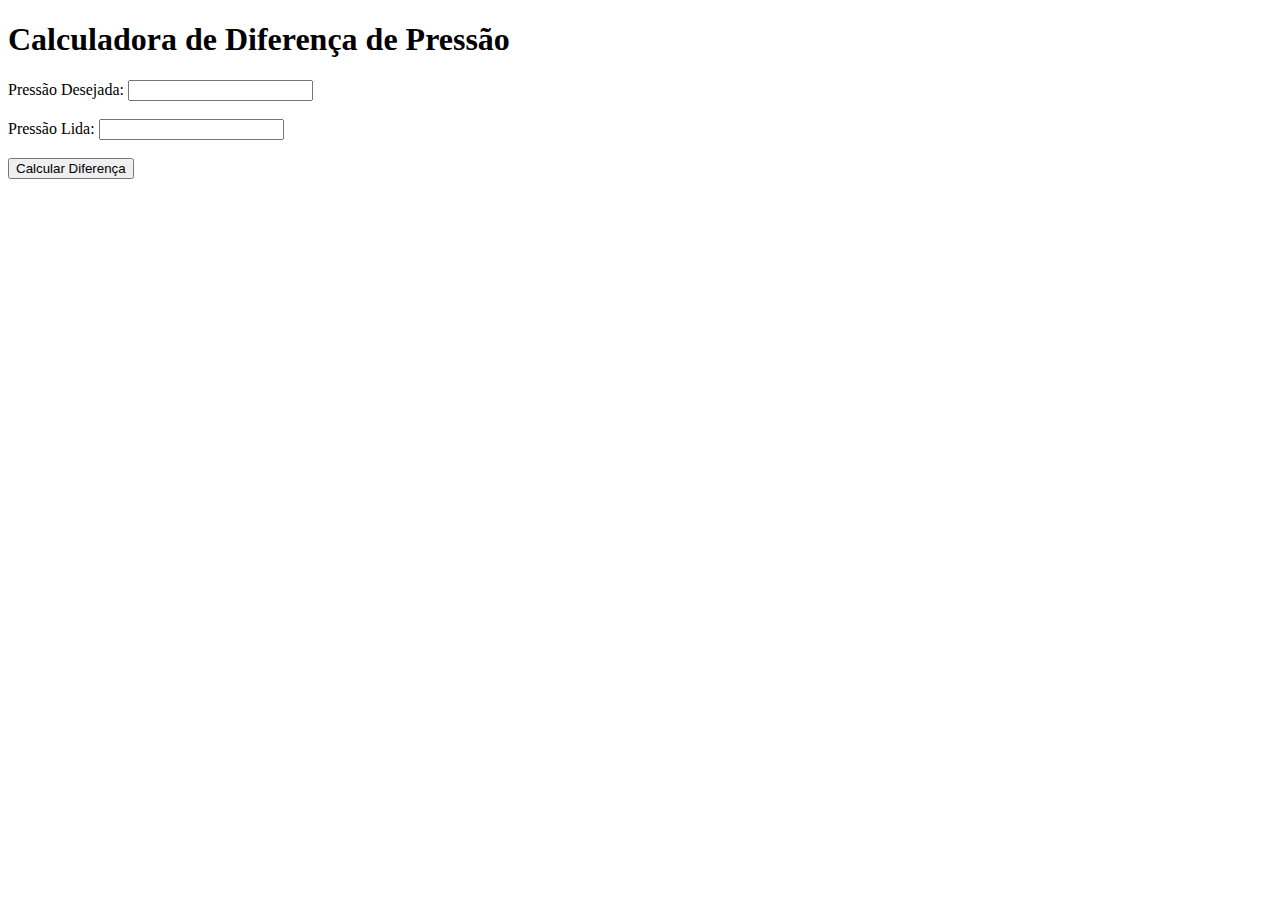
<file: js 1-obi/pneu_f1_obi.html>
<!DOCTYPE html>
<html lang="en">
<head>
    <meta charset="UTF-8">
    <meta name="viewport" content="width=device-width, initial-scale=1.0">
    <title>Exemplo de 2010:Pneu</title>

   <!-- Restrições: 1 ≤ N ≤ 40
    1 ≤ M ≤ 40 -->

    <!-- //Entrada-A primeira linha da entrada contém um inteiro N que indica a pressão desejada pelo motorista. A segunda linha contém um inteiro M que indica a pressão lida pela bomba.

    //Saída-Seu programa deve imprimir uma única linha, contendo a diferença entre a pressão desejada e a pressão lida. -->


    <!-- Calibrar os pneus do carro deve ser uma tarefa cotidiana de todos os motoristas. Para isto, os postos de gasolina possuem uma bomba de ar. A maioria das bombas atuais são eletrônicas, permitindo que o motorista indique a pressão desejada num teclado. Ao ser ligada ao pneu, a bomba primeiro lê a pressão atual e calcula a diferença de pressão entre a desejada e a lida. Com esta diferença ela esvazia ou enche o pneu para chegar na pressão correta. Sua ajuda foi requisitada para desenvolver o programa da próxima bomba da SBC - Sistemas de Bombas Computadorizadas. Escreva um programa que, dada a pressão desejada digitada pelo motorista e a pressão do pneu lida pela bomba, indica a diferença entre a pressão desejada e a pressão lida. -->

    <script>
        function calcularDiferencaPressao() {
            // Obter os valores das entradas
            var pressaoDesejada = parseFloat(document.getElementById("pressaoDesejada").value);
            var pressaoLida = parseFloat(document.getElementById("pressaoLida").value);

            // Calcular a diferença
            var diferenca = pressaoDesejada - pressaoLida;

            // Exibir a diferença
            document.getElementById("resultado").innerText = "A diferença de pressão é: " + diferenca.toFixed(2);
        }
    </script>

</head>
<body>
    <h1>Calculadora de Diferença de Pressão</h1>
    <label for="pressaoDesejada">Pressão Desejada:</label>
    <input type="number" id="pressaoDesejada" step="any" required><br><br>
    
    <label for="pressaoLida">Pressão Lida:</label>
    <input type="number" id="pressaoLida" step="any" required><br><br>
    
    <button onclick="calcularDiferencaPressao()">Calcular Diferença</button>
    
    <p id="resultado"></p>
</body>
</html>
</file>
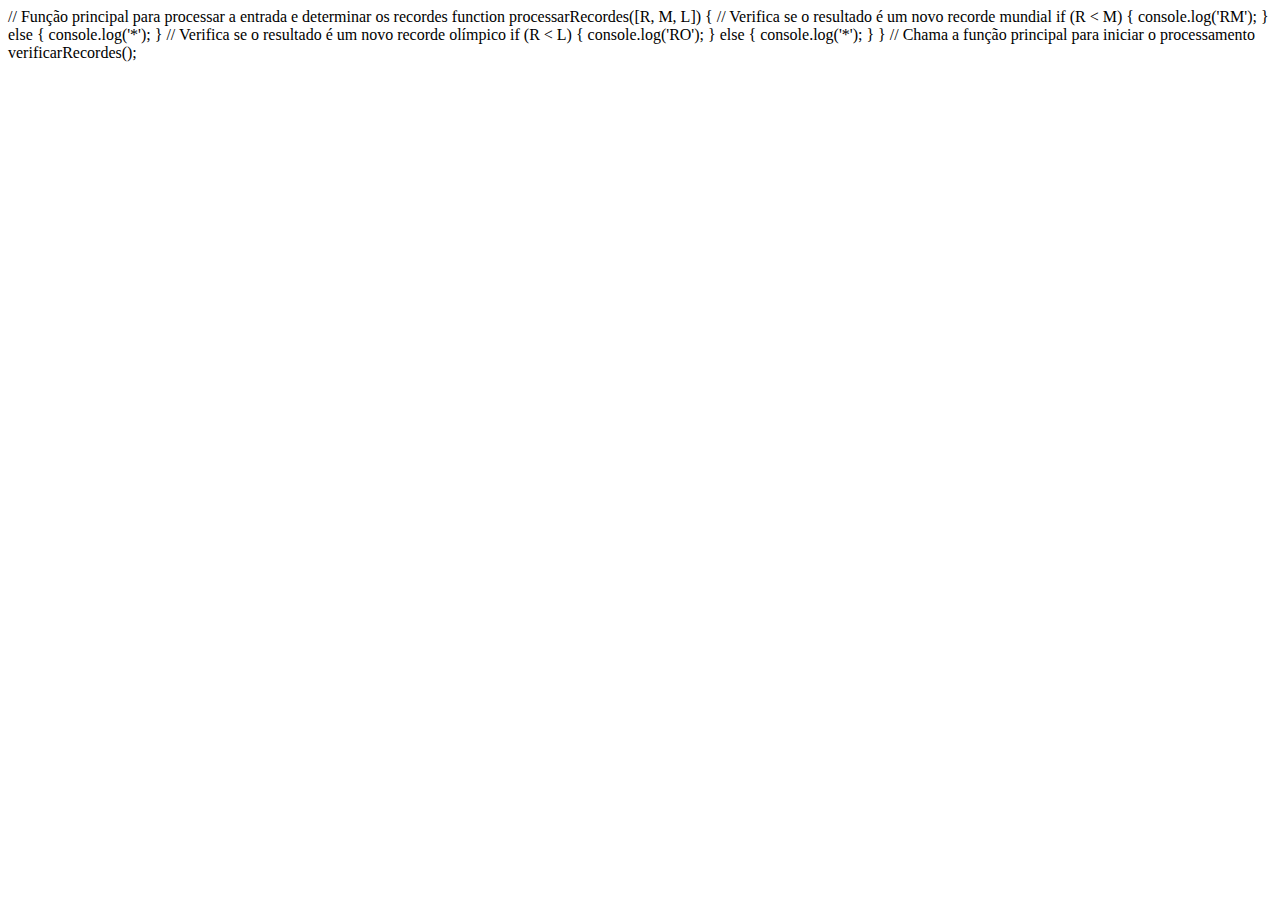
<file: js 1-obi/recorde_f2_obi.html>
<!DOCTYPE html>
<html lang="en">
<head>
    <meta charset="UTF-8">
    <meta name="viewport" content="width=device-width, initial-scale=1.0">
    <title>Exemplo de 2021:Recorde</title>


// Função principal para processar a entrada e determinar os recordes
<script>
function verificarRecordes() {
    // Usamos readline para capturar a entrada do usuário
    const readline = require('readline');
    const rl = readline.createInterface({
        input: process.stdin,
        output: process.stdout
    });

    // Array para armazenar os valores da entrada
    let inputs = [];

    // Evento que é chamado toda vez que uma linha é lida
    rl.on('line', (line) => {
        inputs.push(parseInt(line)); // Adiciona o número inteiro à lista de entradas
        if (inputs.length === 3) {
            rl.close(); // Fecha o leitor após ler todas as entradas
            processarRecordes(inputs); // Chama a função para processar os recordes
        }
    });
}
</script>
</head>

<script></script>
function processarRecordes([R, M, L]) {
    // Verifica se o resultado é um novo recorde mundial
    if (R < M) {
        console.log('RM');
    } else {
        console.log('*');
    }

    // Verifica se o resultado é um novo recorde olímpico
    if (R < L) {
        console.log('RO');
    } else {
        console.log('*');
    }
}

// Chama a função principal para iniciar o processamento

verificarRecordes();

</script></L>

</html>
</file>
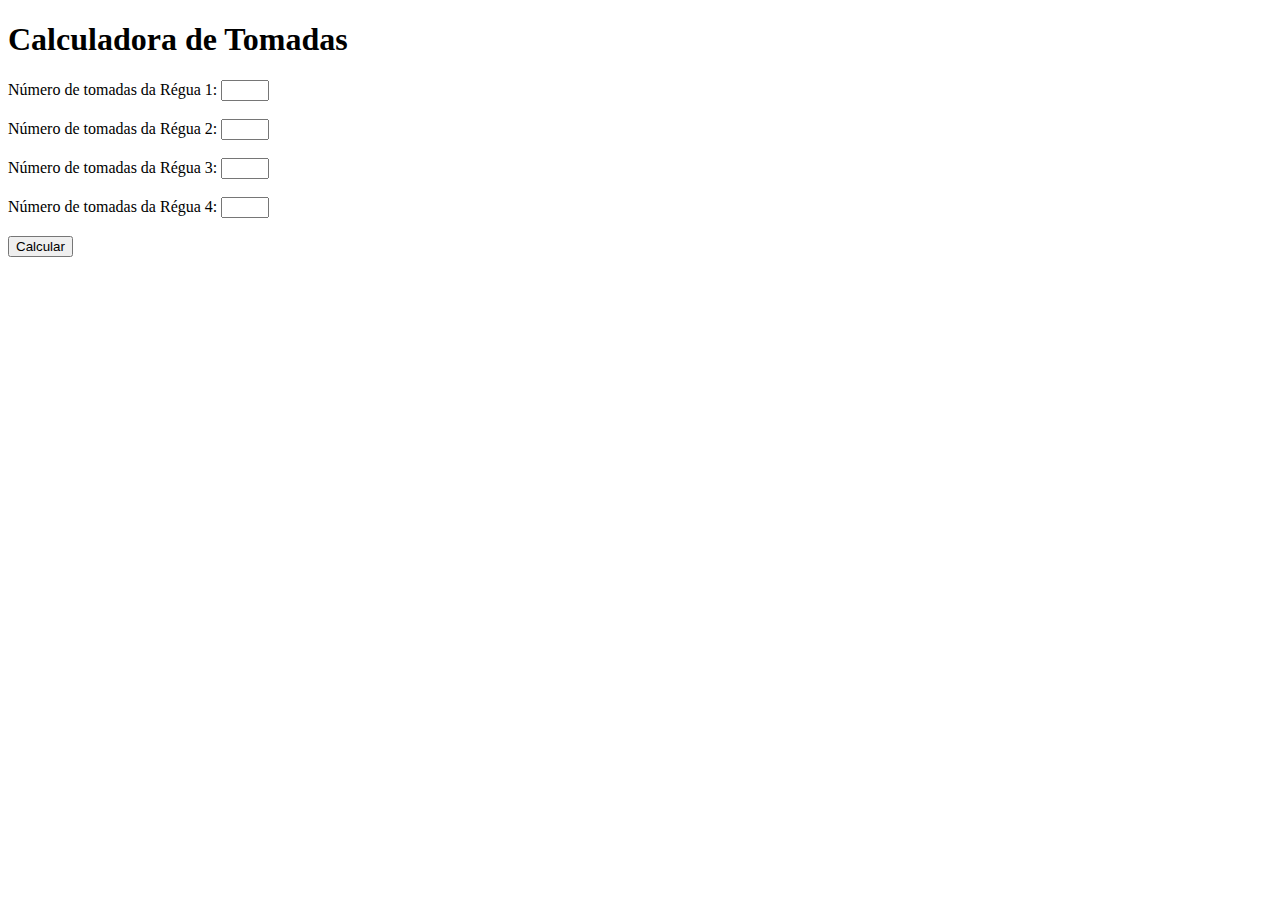
<file: js 1-obi/tomadas_f1_obi.html>
<!DOCTYPE html>
<html lang="pt-br">
<head>
    <meta charset="UTF-8">
    <meta name="viewport" content="width=device-width, initial-scale=1.0">
    <title>Calculadora de Tomadas</title>
    <script>
        function calcularTomadas() {
            // Obter o valor das entradas do usuário
            const t1 = parseInt(document.getElementById('t1').value);
            const t2 = parseInt(document.getElementById('t2').value);
            const t3 = parseInt(document.getElementById('t3').value);
            const t4 = parseInt(document.getElementById('t4').value);

            // Calcular o total de tomadas disponíveis
            const totalTomadas = t1 + t2 + t3 + t4 - 3;

            // Exibir o resultado
            document.getElementById('resultado').innerText = `O número máximo de notebooks que podem ser conectados é: ${totalTomadas}`;
        }

    </script>
</head>
<body>
    <h1>Calculadora de Tomadas</h1>
    <label for="t1">Número de tomadas da Régua 1:</label>
    <input type="number" id="t1" min="2" max="6" required><br><br>

    <label for="t2">Número de tomadas da Régua 2:</label>
    <input type="number" id="t2" min="2" max="6" required><br><br>

    <label for="t3">Número de tomadas da Régua 3:</label>
    <input type="number" id="t3" min="2" max="6" required><br><br>

    <label for="t4">Número de tomadas da Régua 4:</label>
    <input type="number" id="t4" min="2" max="6" required><br><br>

    <button onclick="calcularTomadas()">Calcular</button>
    
    <p id="resultado"></p>
</body>
</html>
</file>
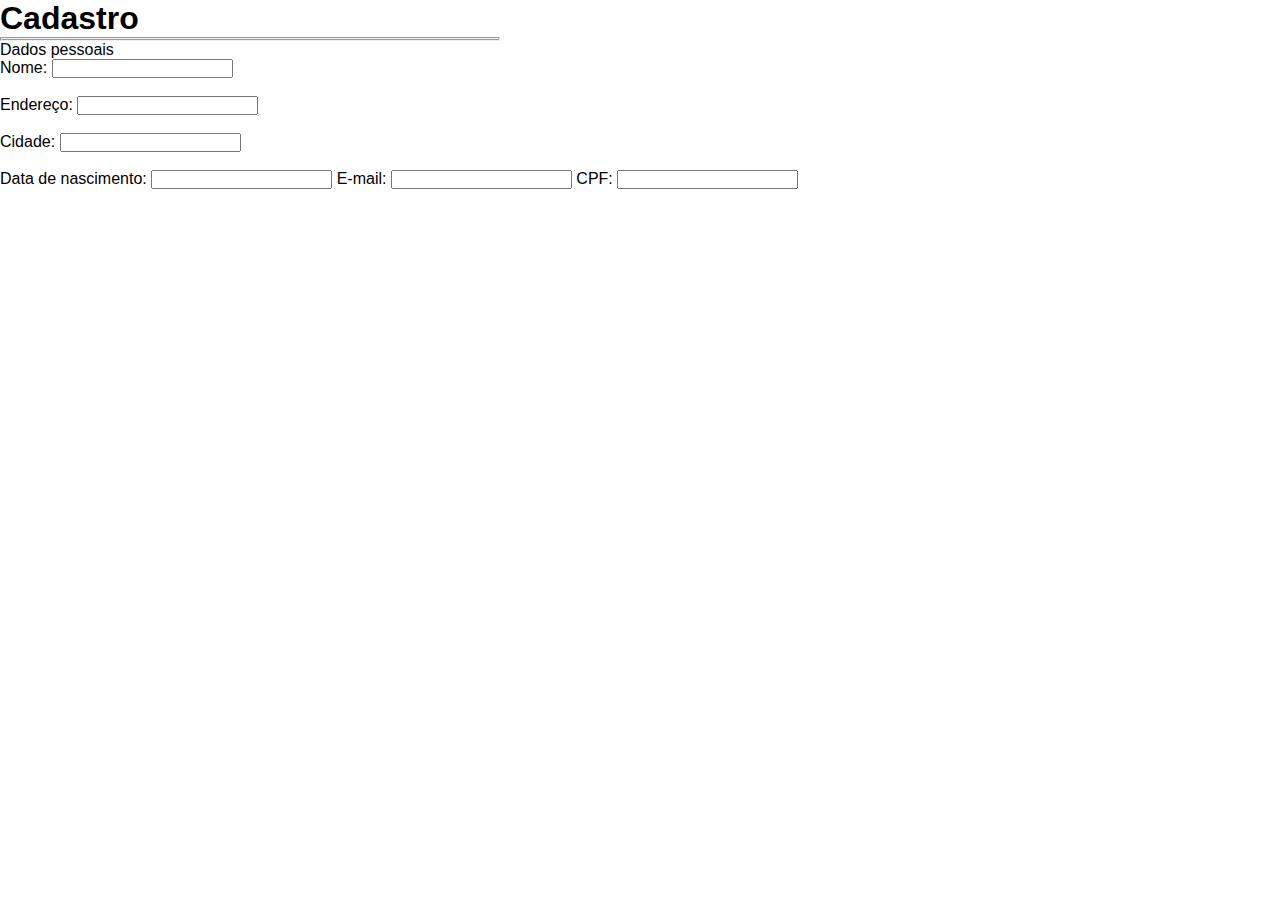
<file: SA1-DDS/cadastro.html>
<!DOCTYPE html>
<html lang="en">
<head>
    <meta charset="UTF-8">
    <meta name="viewport" content="width=device-width, initial-scale=1.0">
    <title>Cadastro</title>
    <link rel="stylesheet" href="style.css"
</head>
<body>
    <h1>Cadastro</h1>

    <form>
    <fieldset style="width: 500px;"></fieldset>
      <legend>Dados pessoais</legend>

    <label>Nome:</label>
    <input type='text' id='nome' name='nome' required>

    <br>
    <br>

    <label>Endereço:</label>
    <input type='endereco' id='endereco' name='endereco' required>

    <br>
    <br>

    <label>Cidade:</label>
    <input type='cidade' id='cidade' name='cidade' required>

    <br>
    <br>

    <label>Data de nascimento:</label>
    <input type='data de nascimento' id='data de nascimento' name='data de nascimento' required>
    
    <label>E-mail:</label>
    <input type='e-mail' id='e-mail' name='e-mail' required>
    
    <label>CPF:</label>
    <input type='cpf' id='cpf' name='cpf' required>

    </form>
</body>
</file>
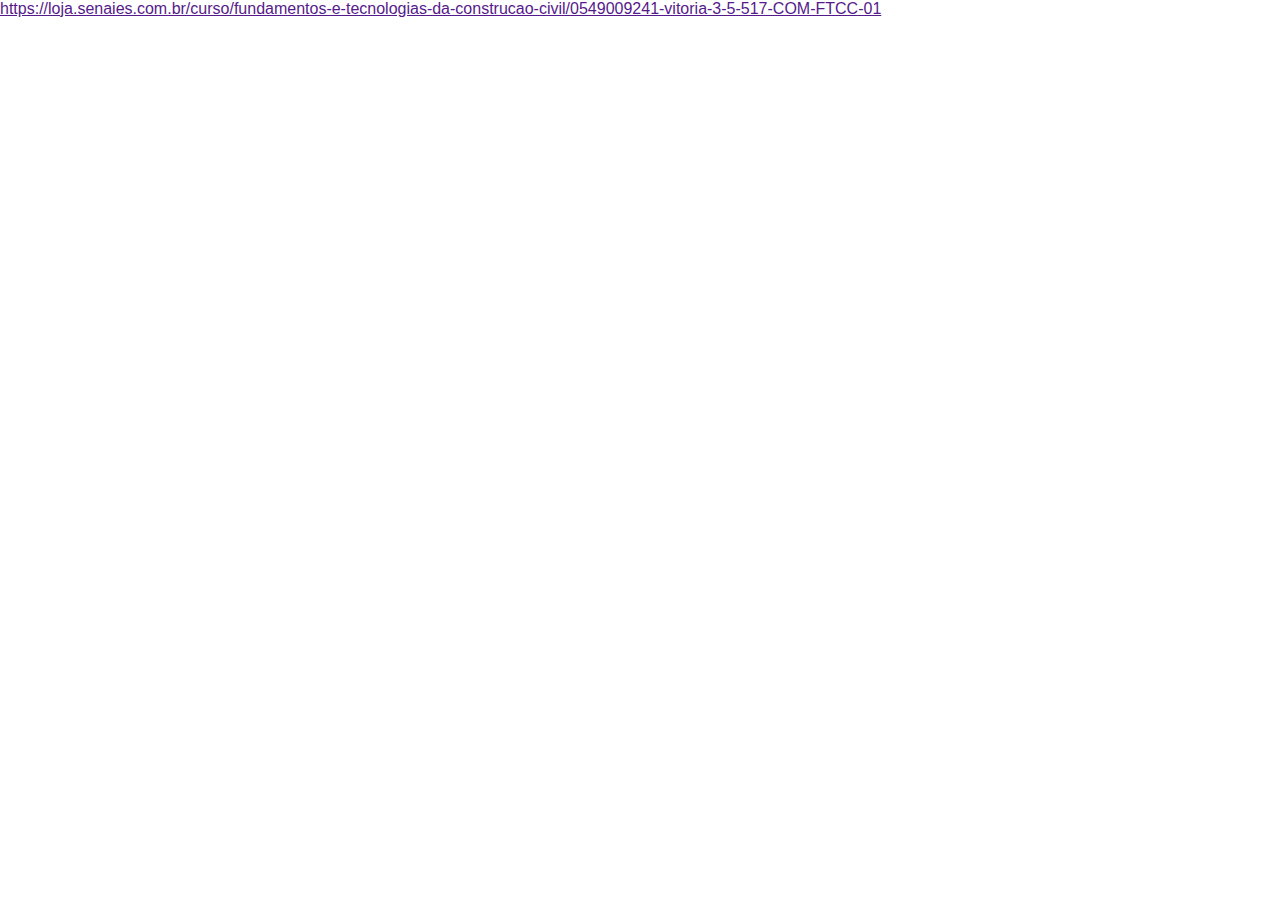
<file: SA1-DDS/cursos.html>
<!DOCTYPE html>
<html lang="en">
<head>
    <meta charset="UTF-8">
    <meta name="viewport" content="width=device-width, initial-scale=1.0">
    <title>Cursos do SENAI</title>
    <link rel="stylesheet" href="style.css"

  </head>
  <body>

    <a href="https://loja.senaies.com.br/curso/pintura-industrial/15873919-saomateus-3-9-527-COM-PIND-84"></a>

    <a href="">https://loja.senaies.com.br/curso/fundamentos-e-tecnologias-da-construcao-civil/0549009241-vitoria-3-5-517-COM-FTCC-01</a>

    <a href="https://loja.senaies.com.br/curso/fundamentos-da-construcao-civil-instalacoes/0551005241-vitoria-3-5-517-COM-FCCI-01"></a>


</body>
</file>
<file: SA1-DDS/style.css>
@import url("https://fonts.google.com/css?family=Poppins:wght@800,900&display=swap");

*{
    margin: 0;
    padding: 0;
    box-sizing: border-box;
    font-family: "Poppins",sans-serif ;


}

body{
    min-height: 100vh;
    background: url(https://fonts.google.com/specimen/Lato)no-repeat;
    background-size:cover ;
    background-position:center ;

}

.header{
   position:fixed;
   top:0;
   left:0;
   width:100% ;
   padding:20px 100px ;
   background:blue ;
   display:flex;
   justify-content:space-between ;
   align-items:center;
   z-index: 100;

}

.logo{
    font-size:  32px; ;
    color:orange;
    text-decoration:none ;
    font-weight:500 ;
    margin-left: 40px;
}

.navbar a {
    position: relative;
    font-size: 18px; ;
    color:orange ;
    text-decoration:none ;
    font-weight: 500px; ;
    margin-left: 40px;
}

.navbar a ::before {
    content:'';
    position: absolute;
    top: 100%;
    left: 0;
    width: 100%;
    height : 2px;
    background: #fff;
}

.navbar a :houver ::before {
    width: 100%;
}
</file>
